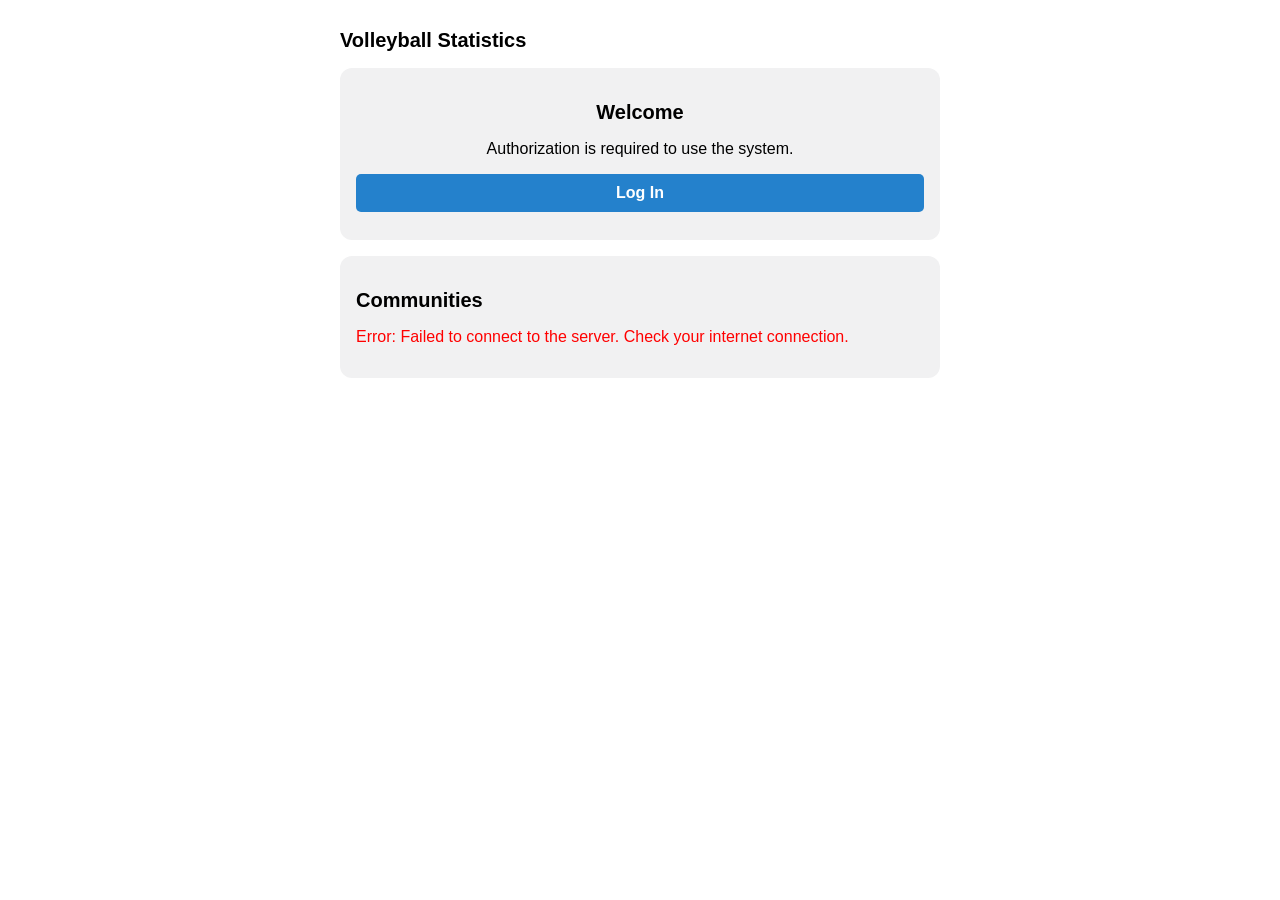
<file: docs/index.html>
<!DOCTYPE html>
<html lang="en">
<head>
    <meta charset="UTF-8">
    <meta name="viewport" content="width=device-width, initial-scale=1.0">
    <title>Volleyball Statistics - Home</title>
    <link rel="stylesheet" href="./static/css/style.css">
    <script src="https://telegram.org/js/telegram-web-app.js"></script>
</head>
<body>
    <div class="container">
        <h1>Volleyball Statistics</h1>
        
        <div class="card" style="text-align: center;">
            <h2>Welcome</h2>
            <p>Authorization is required to use the system.</p>
            <button id="btn-go-login" style="background-color: #2481cc; color: white; padding: 10px 20px; border: none; border-radius: 5px; cursor: pointer;">Log In</button>
        </div>

        <div class="card">
            <h2>Communities</h2>
            <div id="communities-list">Loading communities...</div>
        </div>
    </div>

    <script type="module" src="./static/js/index.js"></script>
</body>
</html>
</file>
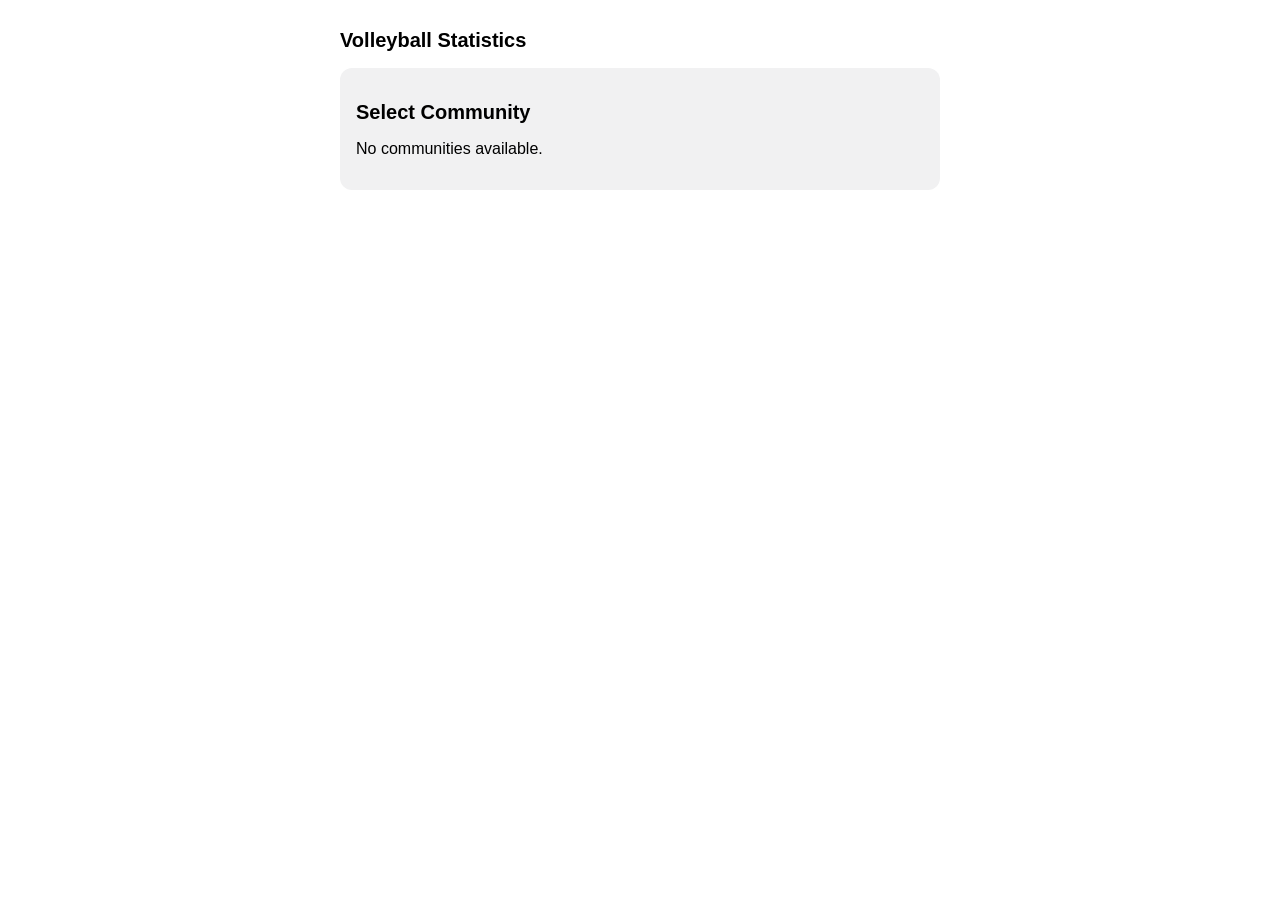
<file: webapp/index.html>
<!DOCTYPE html>
<html lang="en">
<head>
    <meta charset="UTF-8">
    <meta name="viewport" content="width=device-width, initial-scale=1.0">
    <title>Volleyball Statistics</title>
    <link rel="stylesheet" href="./static/css/style.css">
    <script src="https://telegram.org/js/telegram-web-app.js"></script>
</head>
<body>
    <div class="container">
        <h1>Volleyball Statistics</h1>
        
        <div class="card">
            <h2>Select Community</h2>
            <div id="communities-list">Loading communities...</div>
        </div>
    </div>

    <script type="module" src="./static/js/index.js"></script>
</body>
</html>
</file>
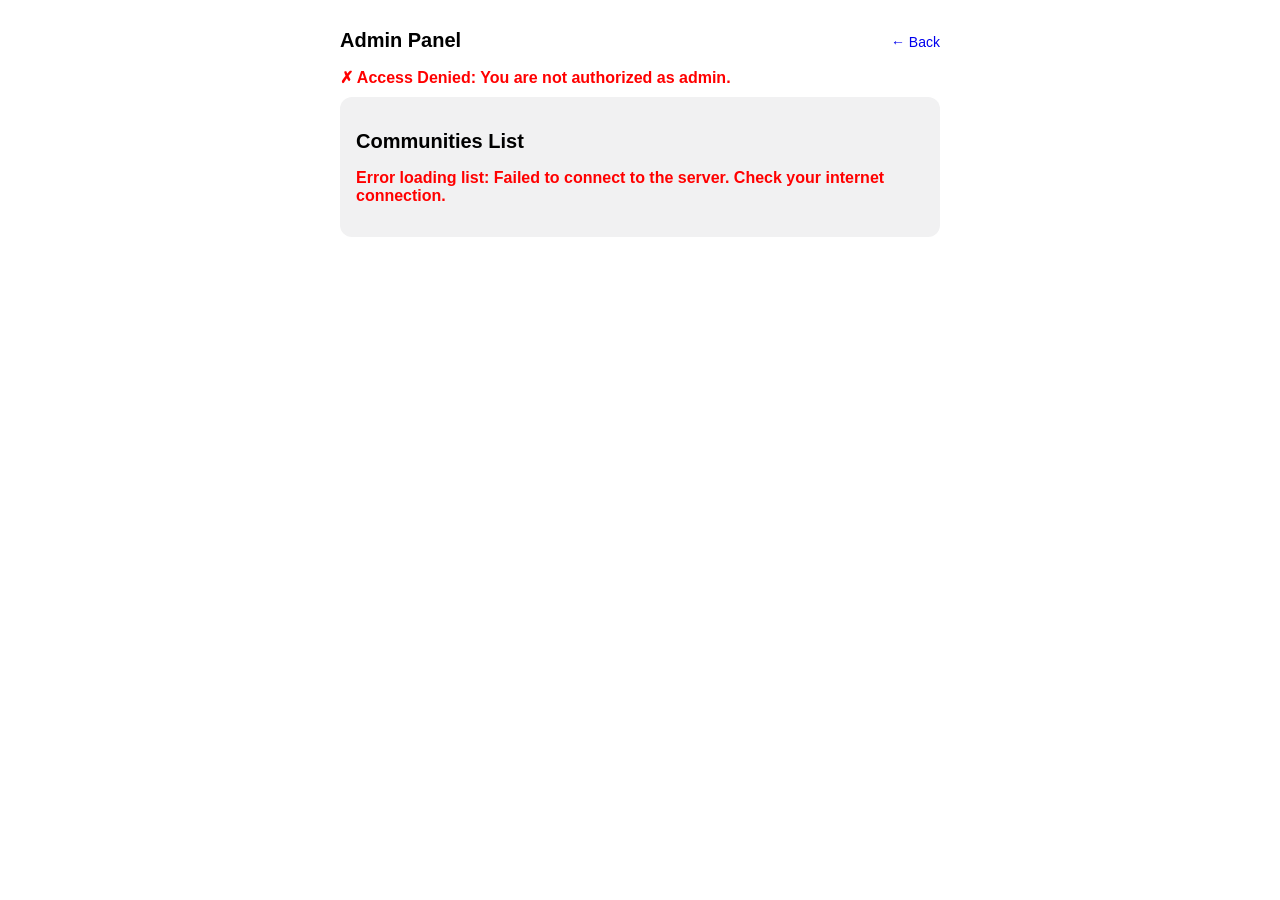
<file: docs/admin.html>
<!DOCTYPE html>
<html lang="en">
<head>
    <meta charset="UTF-8">
    <meta name="viewport" content="width=device-width, initial-scale=1.0">
    <title>Admin Panel</title>
    <link rel="stylesheet" href="./static/css/style.css">
    <script src="https://telegram.org/js/telegram-web-app.js"></script>
</head>
<body>
    <div class="container">
        <div style="display: flex; justify-content: space-between; align-items: center;">
            <h1>Admin Panel</h1>
            <a href="index.html" style="text-decoration: none; font-size: 14px;">← Back</a>
        </div>
        
        <!-- Блок статуса администратора -->
        <div id="admin-status" style="margin-bottom: 10px; font-weight: bold;">Checking access...</div>

        <!-- Форма создания комьюнити (по умолчанию скрыта до проверки) -->
        <div class="card" id="admin-card" style="display: none;">
            <h2>Create New Community</h2>
            <form id="create-community-form">
                <input type="text" id="community-name" placeholder="Community Name" required>
                <input type="text" id="invite-code" placeholder="Unique code (slug)" required>
                <button type="submit" id="btn-submit">Create Community</button>
            </form>
            <div id="message" style="margin-top: 10px;"></div>
        </div>

        <div class="card">
            <h2>Communities List</h2>
            <div id="communities-list">Loading...</div>
        </div>
    </div>

    <script type="module" src="./static/js/admin.js"></script>
</body>
</html>
</file>
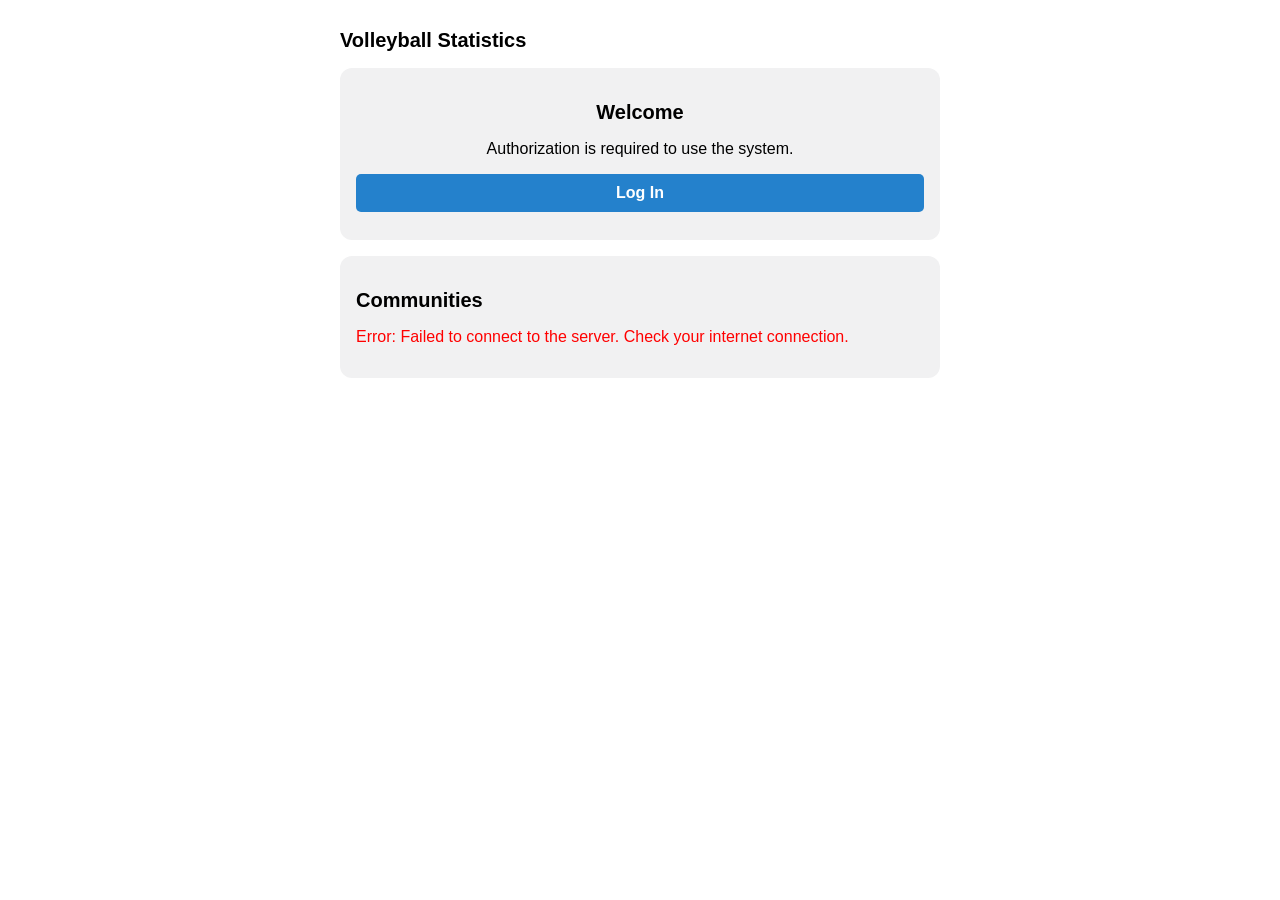
<file: docs/dashboard.html>
<!DOCTYPE html>
<html lang="en">
<head>
    <meta charset="UTF-8">
    <meta name="viewport" content="width=device-width, initial-scale=1.0">
    <title>Dashboard - Volleyball Statistics</title>
    <link rel="stylesheet" href="./static/css/style.css">
    <script src="https://telegram.org/js/telegram-web-app.js"></script>
</head>
<body>
    <div class="container">
        <h1 id="community-title">Community</h1>
        
        <button id="btn-back-to-communities" style="margin-bottom: 15px; background-color: #6c757d; color: white;">&larr; Back to Communities</button>

        <div class="card">
            <h2>Main Menu</h2>
            <div style="display: flex; flex-direction: column; gap: 10px;">
                <button id="btn-match">Match</button>
                <button id="btn-settings">Settings</button>
                <button id="btn-reports">Reports</button>
            </div>
        </div>
    </div>

    <script type="module" src="./static/js/dashboard.js"></script>
</body>
</html>
</file>
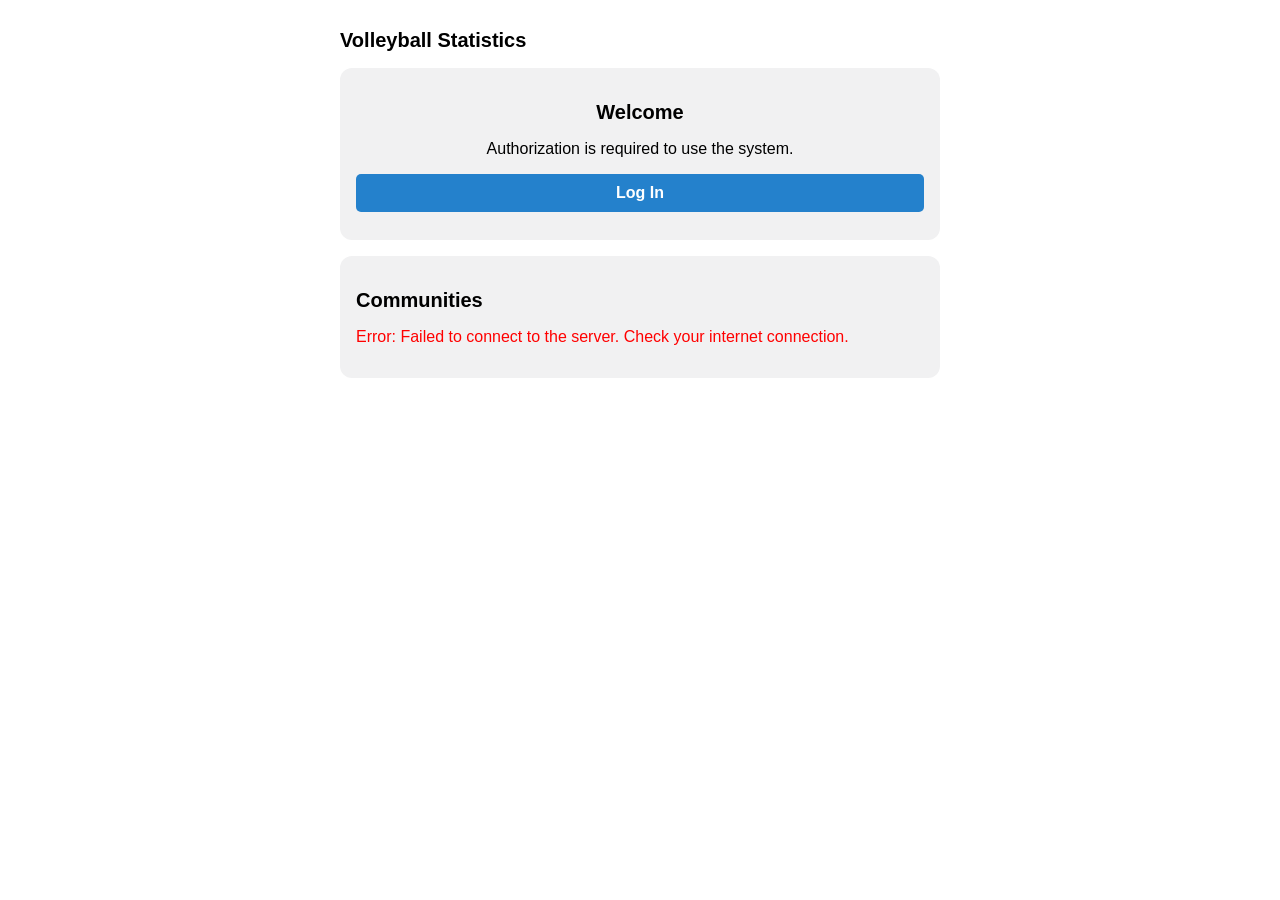
<file: docs/history.html>
<!DOCTYPE html>
<html lang="en">
<head>
    <meta charset="UTF-8">
    <meta name="viewport" content="width=device-width, initial-scale=1.0">
    <title>History - Volleyball Statistics</title>
    <link rel="stylesheet" href="./static/css/style.css">
    <script src="https://telegram.org/js/telegram-web-app.js"></script>
</head>
<body>
    <div class="container">
        <h1>History & Match Days</h1>
        
        <button id="btn-back-to-settings" style="margin-bottom: 15px; background-color: #6c757d; color: white;">&larr; Back to Settings</button>

        <div class="card">
            <h2>Match Day Actions</h2>
            <p>Manage previous match days, archive logs, or close active sessions.</p>
            <div id="history-container">
                <p>History logs will be displayed here.</p>
            </div>
        </div>
    </div>

    <script type="module" src="./static/js/history.js"></script>
</body>
</html>
</file>
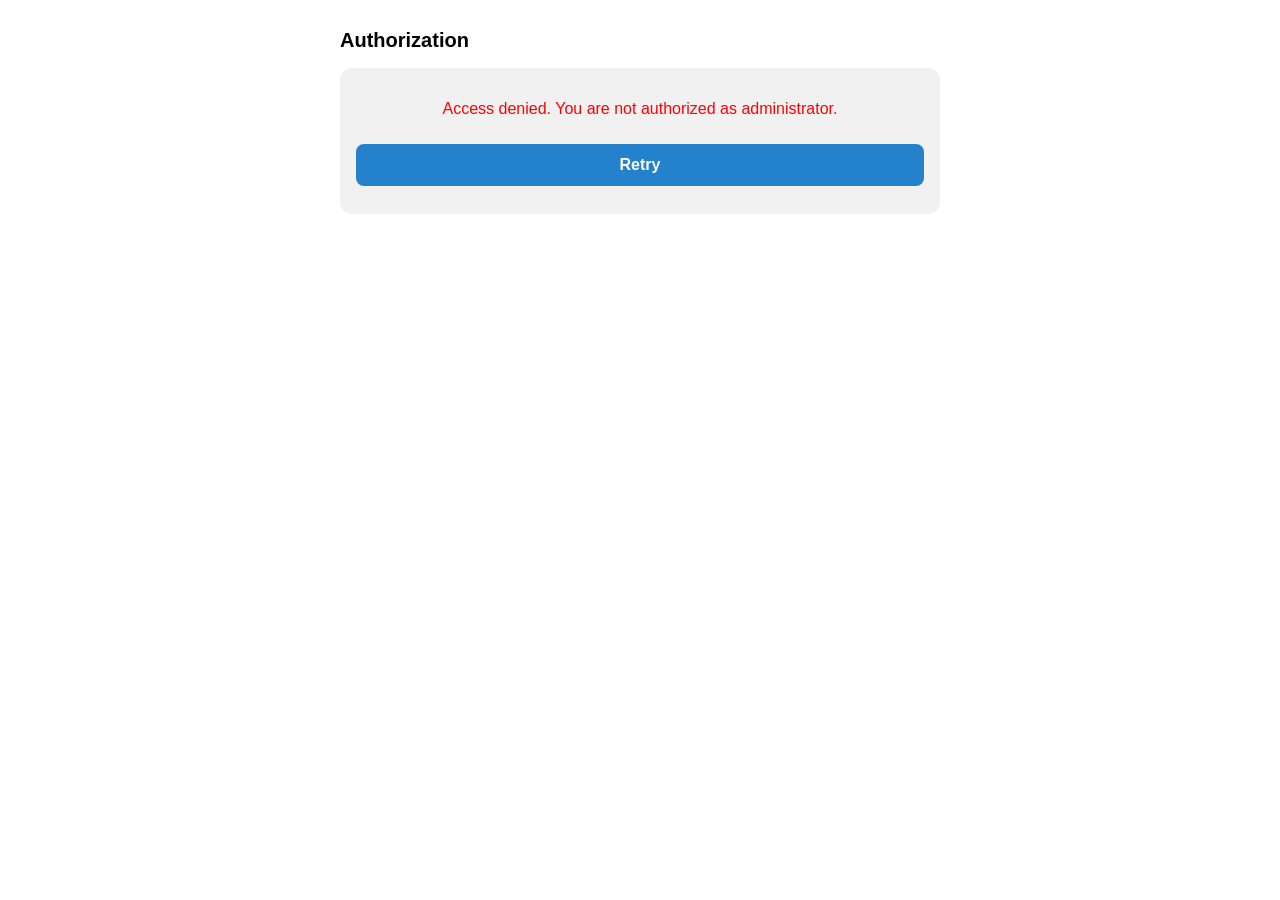
<file: docs/login.html>
<!DOCTYPE html>
<html lang="en">
<head>
    <meta charset="UTF-8">
    <meta name="viewport" content="width=device-width, initial-scale=1.0">
    <title>Login - Volleyball Statistics</title>
    <link rel="stylesheet" href="./static/css/style.css">
    <script src="https://telegram.org/js/telegram-web-app.js"></script>
</head>
<body>
    <div class="container">
        <h1>Authorization</h1>
        
        <div class="card" style="text-align: center;">
            <p id="login-status">Checking Telegram account...</p>
            <button id="btn-retry-login" style="display: none; margin-top: 10px;">Retry</button>
        </div>
    </div>

    <script type="module" src="./static/js/login.js"></script>
</body>
</html>
</file>
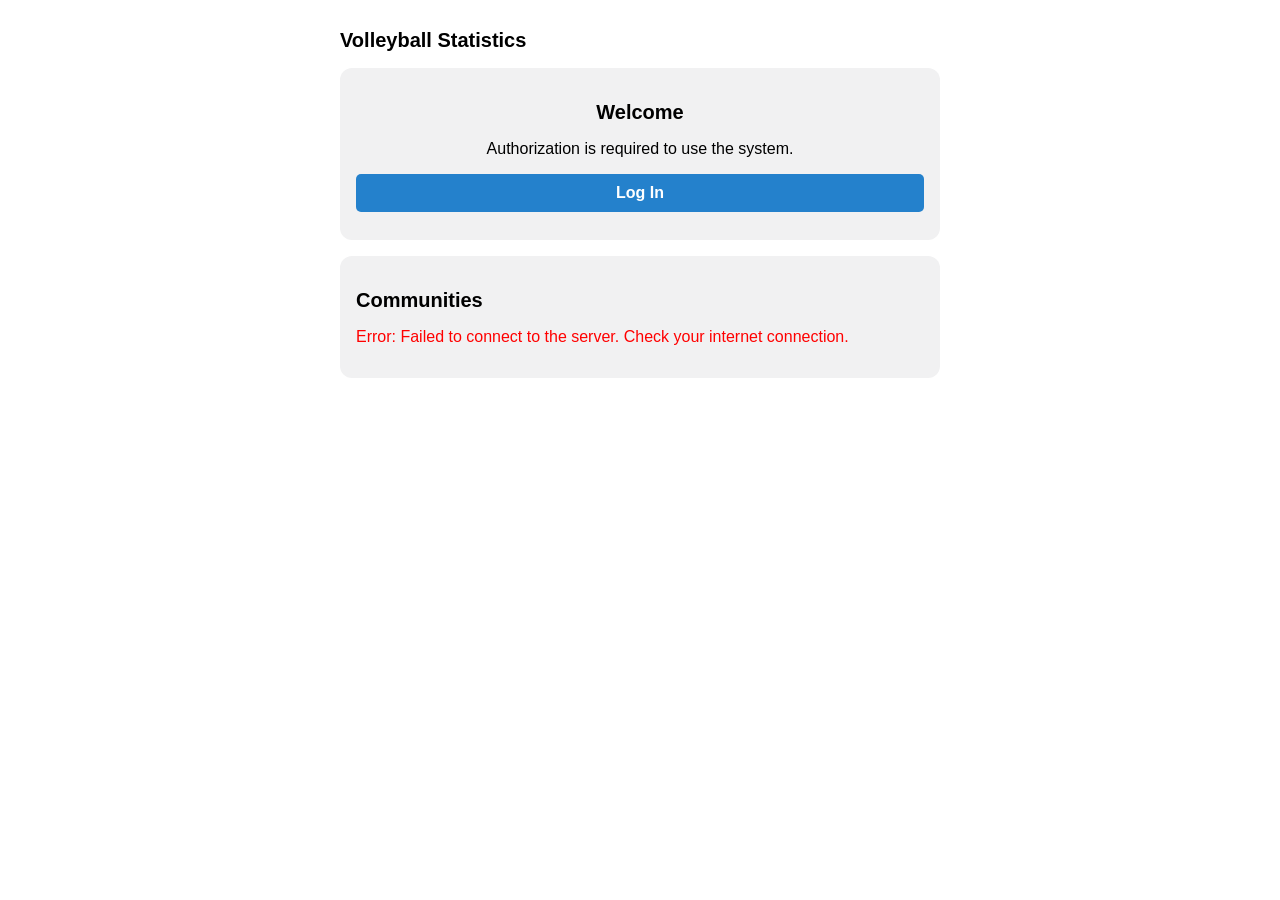
<file: docs/manual_teams.html>
<!DOCTYPE html>
<html lang="en">
<head>
    <meta charset="UTF-8">
    <meta name="viewport" content="width=device-width, initial-scale=1.0">
    <title>Manual Teams Setup - Volleyball Statistics</title>
    <link rel="stylesheet" href="./static/css/style.css">
    <script src="https://telegram.org/js/telegram-web-app.js"></script>
</head>
<body>
    <div class="container">
        <button id="btn-back-to-teams">&larr; Back to Selection</button>

        <div class="card" style="margin-top: 10px;">
            <h3 style="margin: 0 0 10px 0; font-size: 16px; color: var(--tg-theme-text-color, #fff);">Manual Teams Setup</h3>
            
            <button id="btn-add-team" style="width: 100%; padding: 8px; background-color: var(--tg-theme-button-color, #2481cc); color: var(--tg-theme-button-text-color, #fff); border: none; border-radius: 4px; cursor: pointer; font-size: 13px; margin-bottom: 12px;">+ Add Team</button>

            <div style="margin-bottom: 15px;">
                <label style="font-size: 12px; color: var(--tg-theme-hint-color, #aaa); display: block; margin-bottom: 5px;">Unassigned Players (<span id="unassigned-count">0</span>)</label>
                <div id="unassigned-pool" style="display: flex; flex-wrap: wrap; gap: 6px; min-height: 45px; padding: 8px; background: var(--tg-theme-secondary-bg-color, #2c2c2c); border-radius: 6px; border: 1px dashed var(--tg-theme-hint-color, #555);">
                </div>
            </div>

            <div id="teams-list-container" style="display: flex; flex-direction: column; gap: 12px; margin-bottom: 15px;">
            </div>

            <button id="btn-save-match" style="width: 100%; padding: 12px; background-color: #28a745; color: white; border: none; border-radius: 6px; cursor: pointer; font-size: 16px; font-weight: bold;">Save</button>
        </div>
    </div>

    <script type="module" src="./static/js/manual_teams.js?v=2"></script>
</body>
</html>
</file>
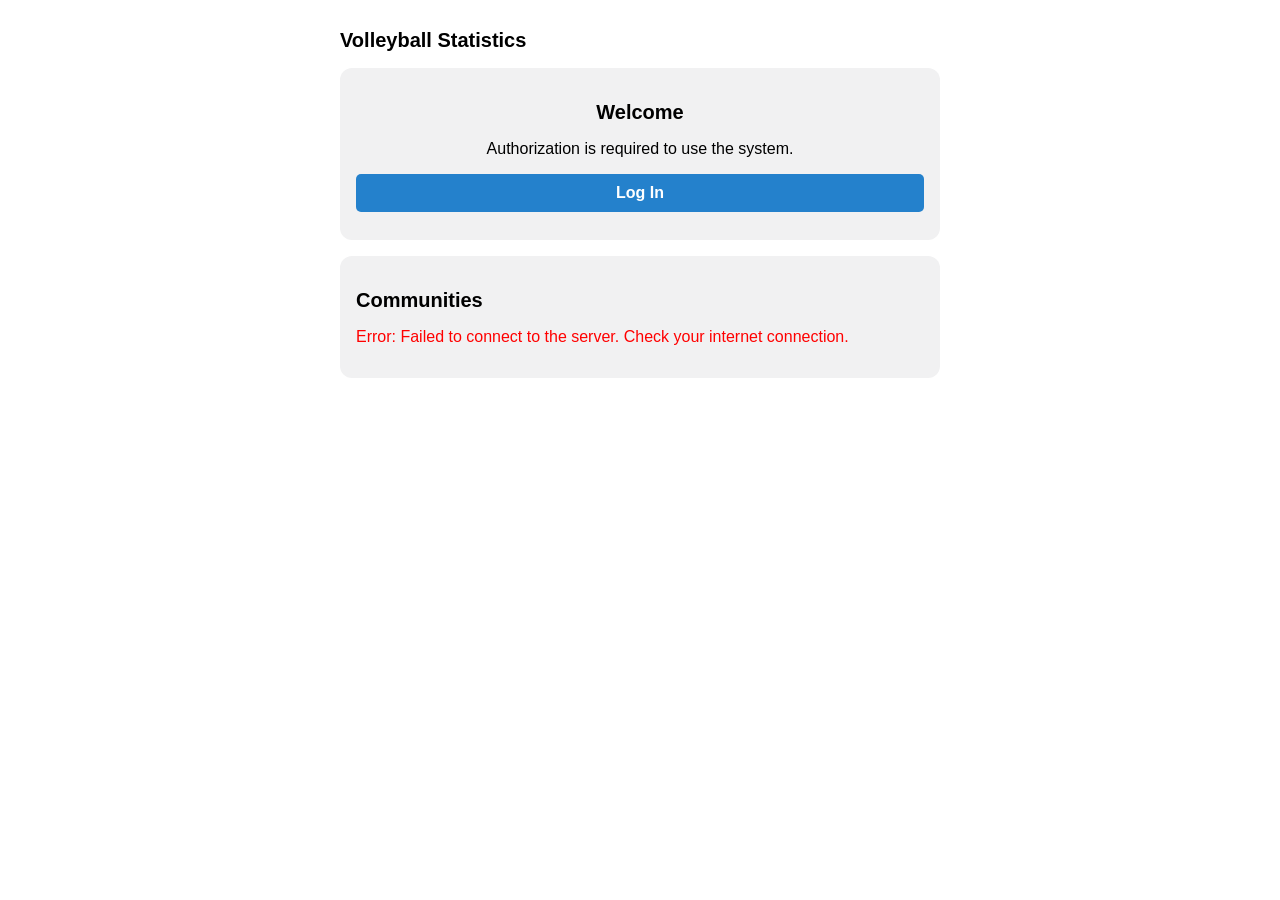
<file: docs/match.html>
<!DOCTYPE html>
<html lang="en">
<head>
    <meta charset="UTF-8">
    <meta name="viewport" content="width=device-width, initial-scale=1.0">
    <title>Match Tracker - Volleyball Statistics</title>
    <link rel="stylesheet" href="./static/css/style.css">
    <script src="https://telegram.org/js/telegram-web-app.js"></script>
</head>
<body>
    <div class="container">
        <h1>Live Match</h1>
        
        <button id="btn-back-to-dashboard" style="margin-bottom: 15px; background-color: #6c757d; color: white;">&larr; Back to Dashboard</button>

        <div class="card">
            <h2>Match Statistics Tracking</h2>
            <p>Track sets, scores, and player statistics in real time.</p>
            <div id="match-container">
                <p>Match interface module coming soon.</p>
            </div>
        </div>
    </div>

    <script type="module" src="./static/js/match.js"></script>
</body>
</html>
</file>
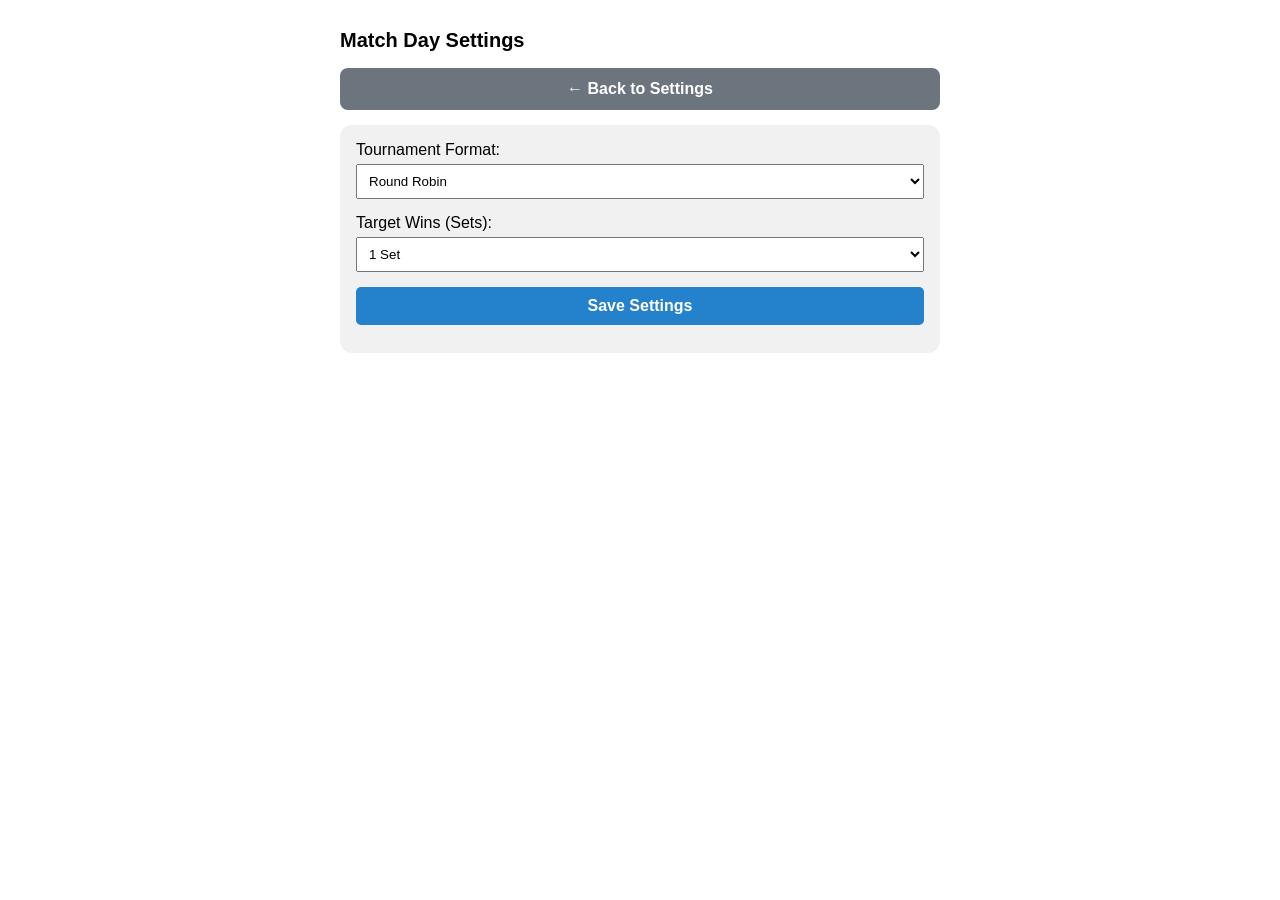
<file: docs/match_day_settings.html>
<!DOCTYPE html>
<html lang="en">
<head>
    <meta charset="UTF-8">
    <meta name="viewport" content="width=device-width, initial-scale=1.0">
    <title>Match Day Settings - Volleyball Statistics</title>
    <link rel="stylesheet" href="./static/css/style.css">
    <script src="https://telegram.org/js/telegram-web-app.js"></script>
</head>
<body>
    <div class="container">
        <h1>Match Day Settings</h1>
        
        <button id="btn-back-to-settings" style="margin-bottom: 15px; background-color: #6c757d; color: white;">&larr; Back to Settings</button>

        <div class="card">
            <div style="display: flex; flex-direction: column; gap: 15px;">
                <div>
                    <label for="format-select">Tournament Format:</label>
                    <select id="format-select" style="width: 100%; padding: 8px; margin-top: 5px;">
                        <option value="round_robin">Round Robin</option>
                        <option value="playoff">Playoff</option>
                        <option value="friendly">Friendly</option>
                    </select>
                </div>
                
                <div>
                    <label for="target-wins-select">Target Wins (Sets):</label>
                    <select id="target-wins-select" style="width: 100%; padding: 8px; margin-top: 5px;">
                        <option value="1">1 Set</option>
                        <option value="2">Best of 3 (2 Wins)</option>
                        <option value="3">Best of 5 (3 Wins)</option>
                    </select>
                </div>

                <button id="btn-save-settings" style="background-color: #2481cc; color: white; padding: 10px; border: none; border-radius: 5px; cursor: pointer;">Save Settings</button>
            </div>
        </div>
    </div>

    <script type="module" src="./static/js/match_day_settings.js"></script>
</body>
</html>
</file>
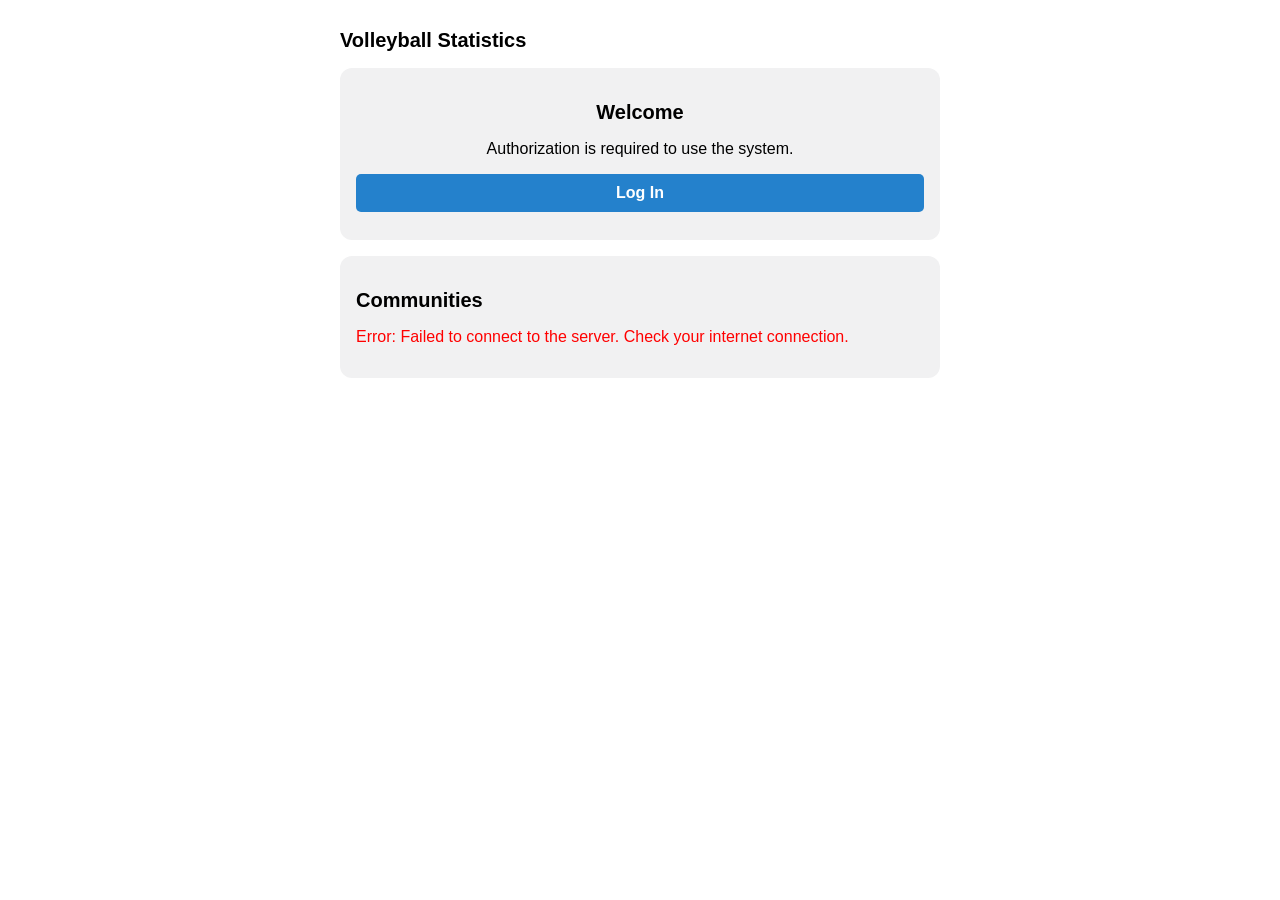
<file: docs/players.html>
<!DOCTYPE html>
<html lang="en">
<head>
    <meta charset="UTF-8">
    <meta name="viewport" content="width=device-width, initial-scale=1.0">
    <title>Players - Volleyball Statistics</title>
    <link rel="stylesheet" href="./static/css/style.css">
    <script src="https://telegram.org/js/telegram-web-app.js"></script>
</head>
<body>
    <div class="container">
        <h1>Players Management</h1>
        
        <button onclick="window.location.href='settings.html'" style="margin-bottom: 15px; background-color: #6c757d; color: white; padding: 12px; width: 100%; border: none; border-radius: 6px; cursor: pointer; font-size: 16px;">&larr; Back to Settings</button>

        <div class="card">
            <h2>Add Players</h2>
            <div style="display: flex; flex-direction: column; gap: 12px; margin-bottom: 15px;">
                <input type="text" id="input-player-first-name" placeholder="Player first name" style="width: 100%; padding: 12px; font-size: 16px; box-sizing: border-box; border: 1px solid #ccc; border-radius: 6px;">
                <input type="text" id="input-player-username" placeholder="Telegram username (optional)" style="width: 100%; padding: 12px; font-size: 16px; box-sizing: border-box; border: 1px solid #ccc; border-radius: 6px;">
                <input type="number" id="input-player-telegram-id" placeholder="Telegram ID (optional)" style="width: 100%; padding: 12px; font-size: 16px; box-sizing: border-box; border: 1px solid #ccc; border-radius: 6px;">
                <select id="select-player-gender" style="width: 100%; padding: 12px; font-size: 16px; box-sizing: border-box; border: 1px solid #ccc; border-radius: 6px; background-color: white; color: black;">
                    <option value="M">Male</option>
                    <option value="F">Female</option>
                </select>
                <button id="btn-add-player" style="padding: 12px; cursor: pointer; font-size: 16px; background-color: #2481cc; color: white; border: none; border-radius: 6px;">Add Player</button>
            </div>
        </div>

        <div class="card">
            <h2>Edit & Delete Players</h2>
            <div id="players-list">Loading players...</div>
        </div>
    </div>

    <div id="edit-player-modal" style="display: none; position: fixed; top: 0; left: 0; width: 100%; height: 100%; background-color: rgba(0, 0, 0, 0.5); z-index: 1000; justify-content: center; align-items: center;">
        <div style="background: white; padding: 20px; border-radius: 8px; width: 90%; max-width: 400px; box-sizing: border-box; box-shadow: 0 4px 6px rgba(0,0,0,0.1);">
            <h2 style="margin-top: 0; margin-bottom: 15px;">Edit Player</h2>
            <input type="hidden" id="edit-player-id">
            <div style="display: flex; flex-direction: column; gap: 12px; margin-bottom: 15px;">
                <input type="text" id="input-edit-player-first-name" placeholder="Player first name" style="width: 100%; padding: 12px; font-size: 16px; box-sizing: border-box; border: 1px solid #ccc; border-radius: 6px;">
                <input type="text" id="input-edit-player-username" placeholder="Telegram username (optional)" style="width: 100%; padding: 12px; font-size: 16px; box-sizing: border-box; border: 1px solid #ccc; border-radius: 6px;">
                <input type="number" id="input-edit-player-telegram-id" placeholder="Telegram ID (optional)" style="width: 100%; padding: 12px; font-size: 16px; box-sizing: border-box; border: 1px solid #ccc; border-radius: 6px;">
                <select id="select-edit-player-gender" style="width: 100%; padding: 12px; font-size: 16px; box-sizing: border-box; border: 1px solid #ccc; border-radius: 6px; background-color: white; color: black;">
                    <option value="M">Male</option>
                    <option value="F">Female</option>
                </select>
                <div style="display: flex; gap: 10px;">
                    <button id="btn-save-player" style="flex: 1; padding: 12px; cursor: pointer; font-size: 16px; background-color: #28a745; color: white; border: none; border-radius: 6px;">Save</button>
                    <button id="btn-cancel-edit" style="padding: 12px; cursor: pointer; font-size: 16px; background-color: #6c757d; color: white; border: none; border-radius: 6px;">Cancel</button>
                </div>
            </div>
        </div>
    </div>

    <script type="module" src="./static/js/players.js?v=5"></script>
</body>
</html>
</file>
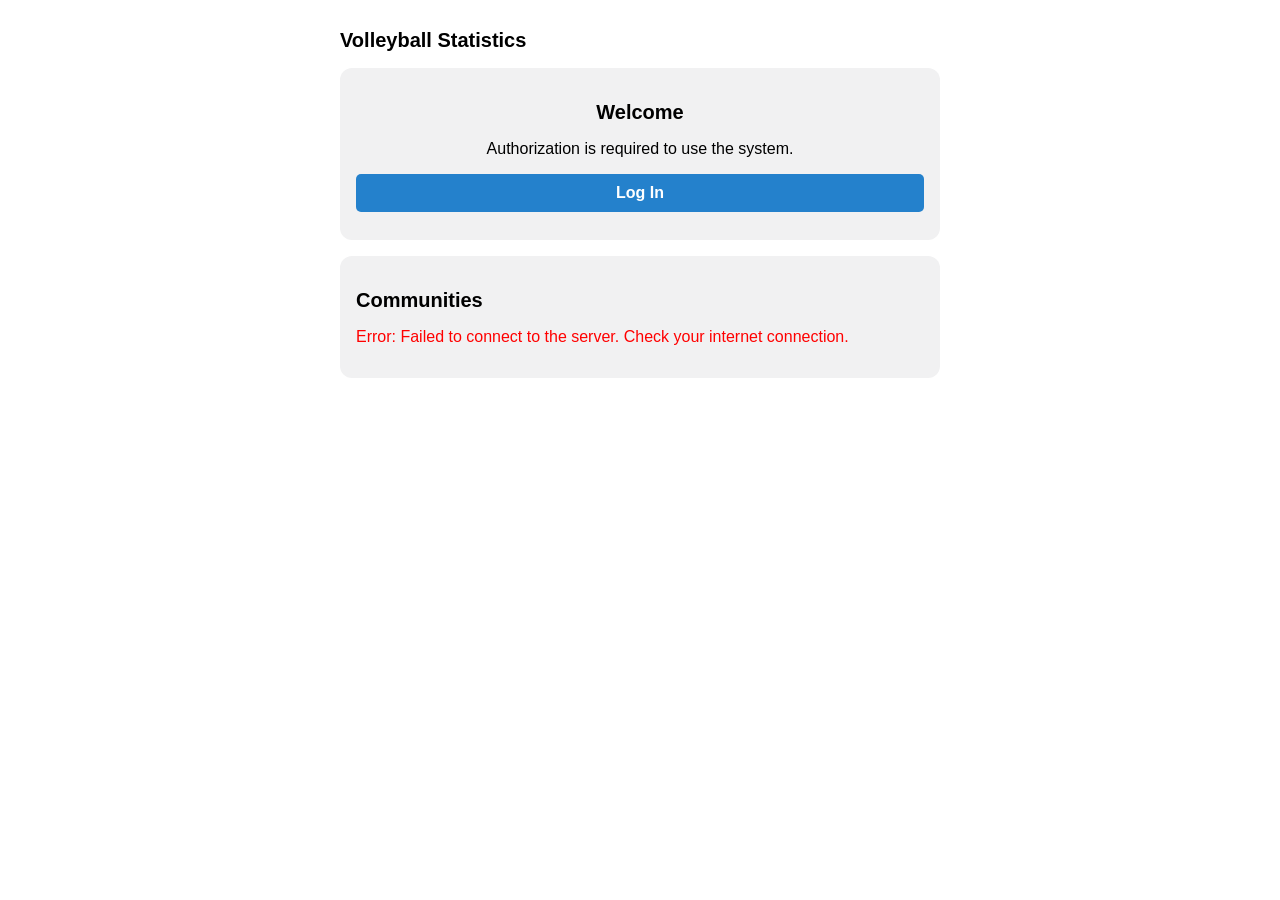
<file: docs/reports.html>
<!DOCTYPE html>
<html lang="en">
<head>
    <meta charset="UTF-8">
    <meta name="viewport" content="width=device-width, initial-scale=1.0">
    <title>Reports - Volleyball Statistics</title>
    <link rel="stylesheet" href="./static/css/style.css">
    <script src="https://telegram.org/js/telegram-web-app.js"></script>
</head>
<body>
    <div class="container">
        <h1>Reports</h1>
        
        <button id="btn-back-to-dashboard" style="margin-bottom: 15px; background-color: #6c757d; color: white;">&larr; Back to Dashboard</button>

        <div class="card">
            <h2>Monthly Statistics Reports</h2>
            <p>Generate and compile PDF reports for player metrics.</p>
            <div id="reports-container">
                <p>Reports module coming soon.</p>
            </div>
        </div>
    </div>

    <script type="module" src="./static/js/reports.js"></script>
</body>
</html>
</file>
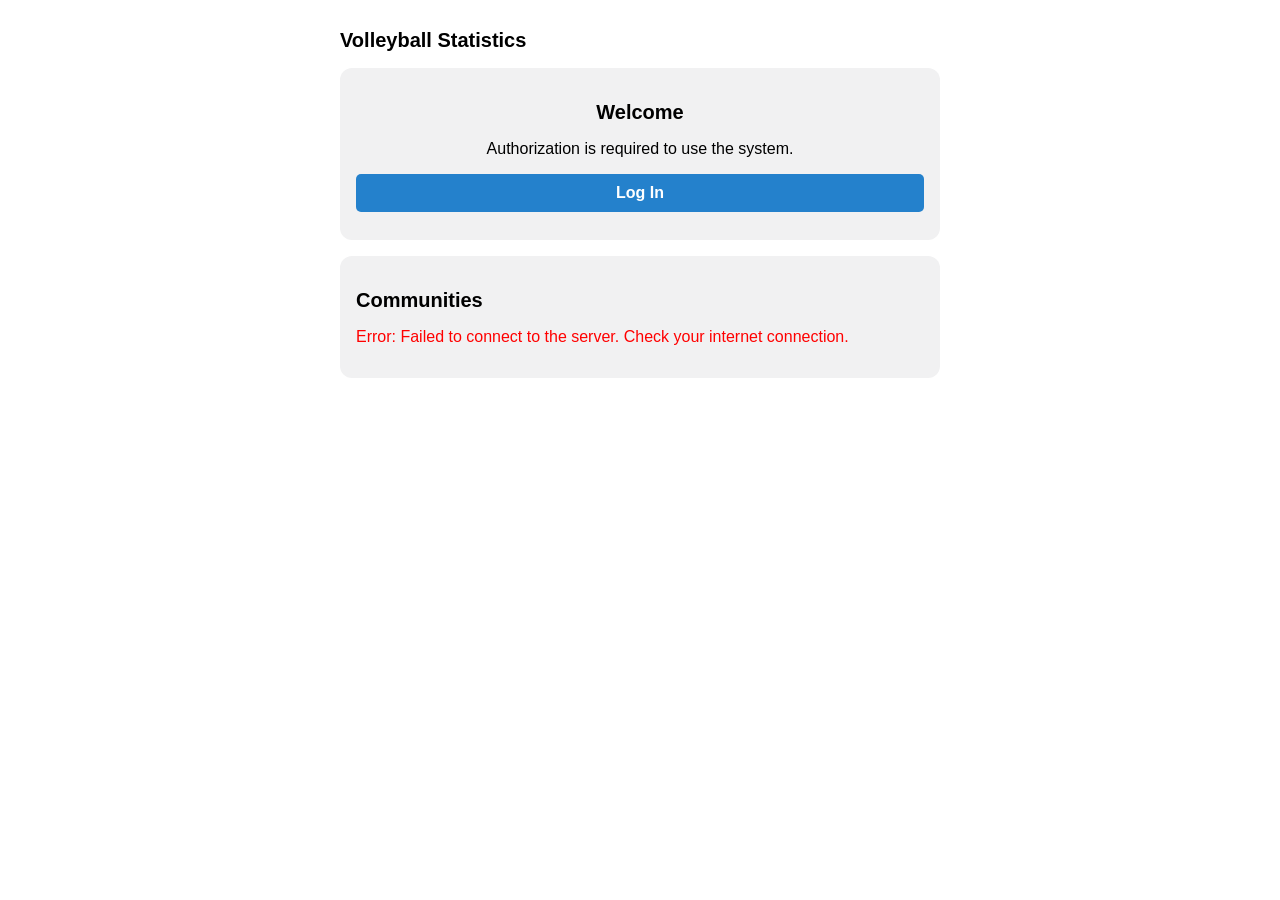
<file: docs/settings.html>
<!DOCTYPE html>
<html lang="en">
<head>
    <meta charset="UTF-8">
    <meta name="viewport" content="width=device-width, initial-scale=1.0">
    <title>Settings - Volleyball Statistics</title>
    <link rel="stylesheet" href="./static/css/style.css">
    <script src="https://telegram.org/js/telegram-web-app.js"></script>
</head>
<body>
    <div class="container">
        <h1>Settings</h1>
        
        <button id="btn-back-to-dashboard" style="margin-bottom: 15px; background-color: #6c757d; color: white;">&larr; Back to Dashboard</button>

        <div class="card">
            <h2>Management Submenu</h2>
            <div style="display: flex; flex-direction: column; gap: 10px;">
                <button id="btn-settings-match-day">Match Day Settings</button>
                <button id="btn-settings-players">Players</button>
                <button id="btn-settings-teams">Teams</button>
                <button id="btn-settings-history">History</button>
            </div>
        </div>
    </div>

    <script type="module" src="./static/js/settings.js"></script>
</body>
</html>
</file>
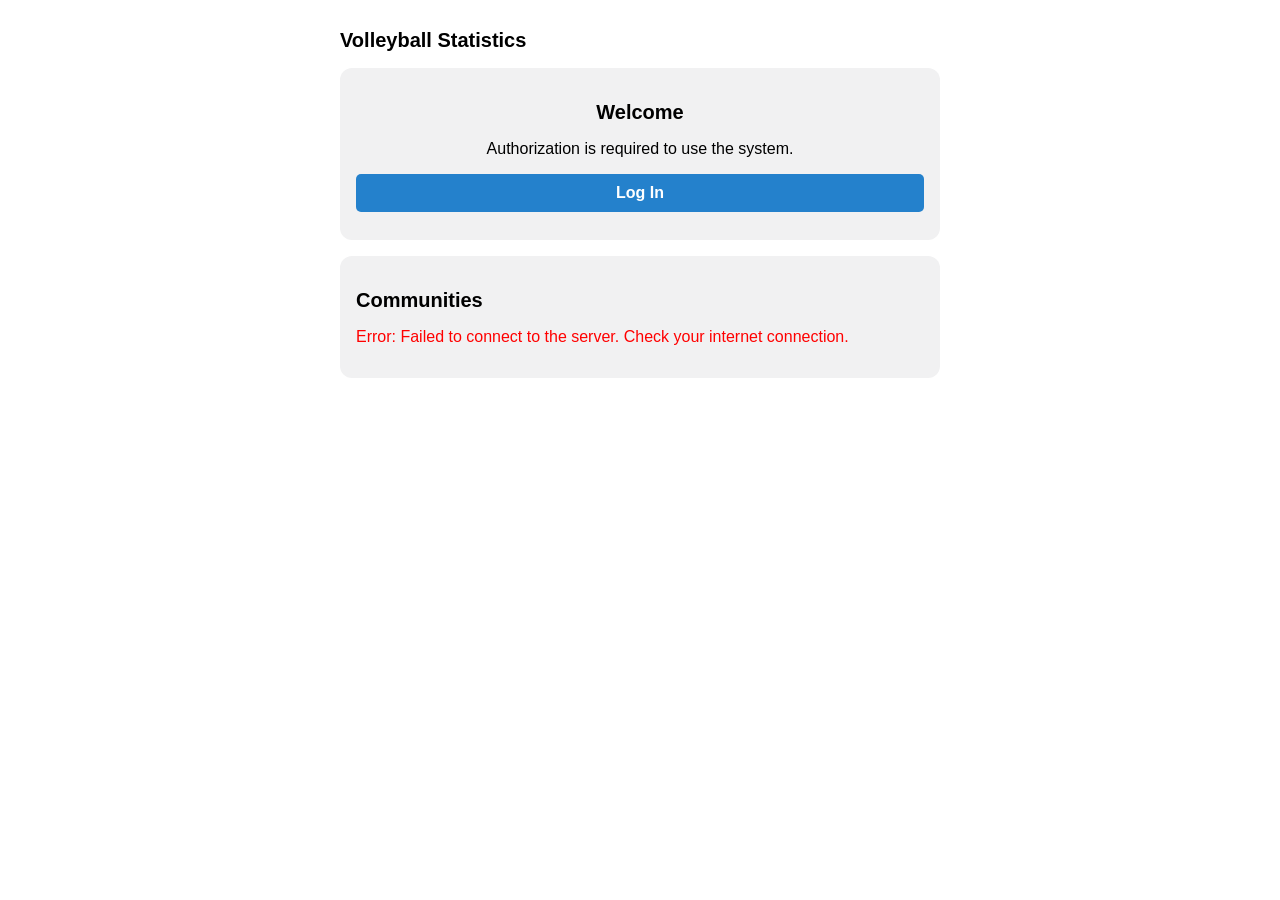
<file: docs/teams_manage.html>
<!DOCTYPE html>
<html lang="en">
<head>
    <meta charset="UTF-8">
    <meta name="viewport" content="width=device-width, initial-scale=1.0">
    <title>Teams Management - Volleyball Statistics</title>
    <link rel="stylesheet" href="./static/css/style.css">
    <script src="https://telegram.org/js/telegram-web-app.js"></script>
</head>
<body>
    <div class="container">
        <h1>Teams Management</h1>
        <button onclick="window.location.href='settings.html'" style="margin-bottom: 15px; background-color: #6c757d; color: white; padding: 12px; width: 100%; border: none; border-radius: 6px; cursor: pointer; font-size: 16px;">&larr; Back to Settings</button>

        <div class="card" style="margin-top: 10px;">
            <div id="teams-container">
                <p>Loading players...</p>
            </div>
        </div>
    </div>

    <script type="module" src="./static/js/teams_manage.js?v=3"></script>
</body>
</html>
</file>
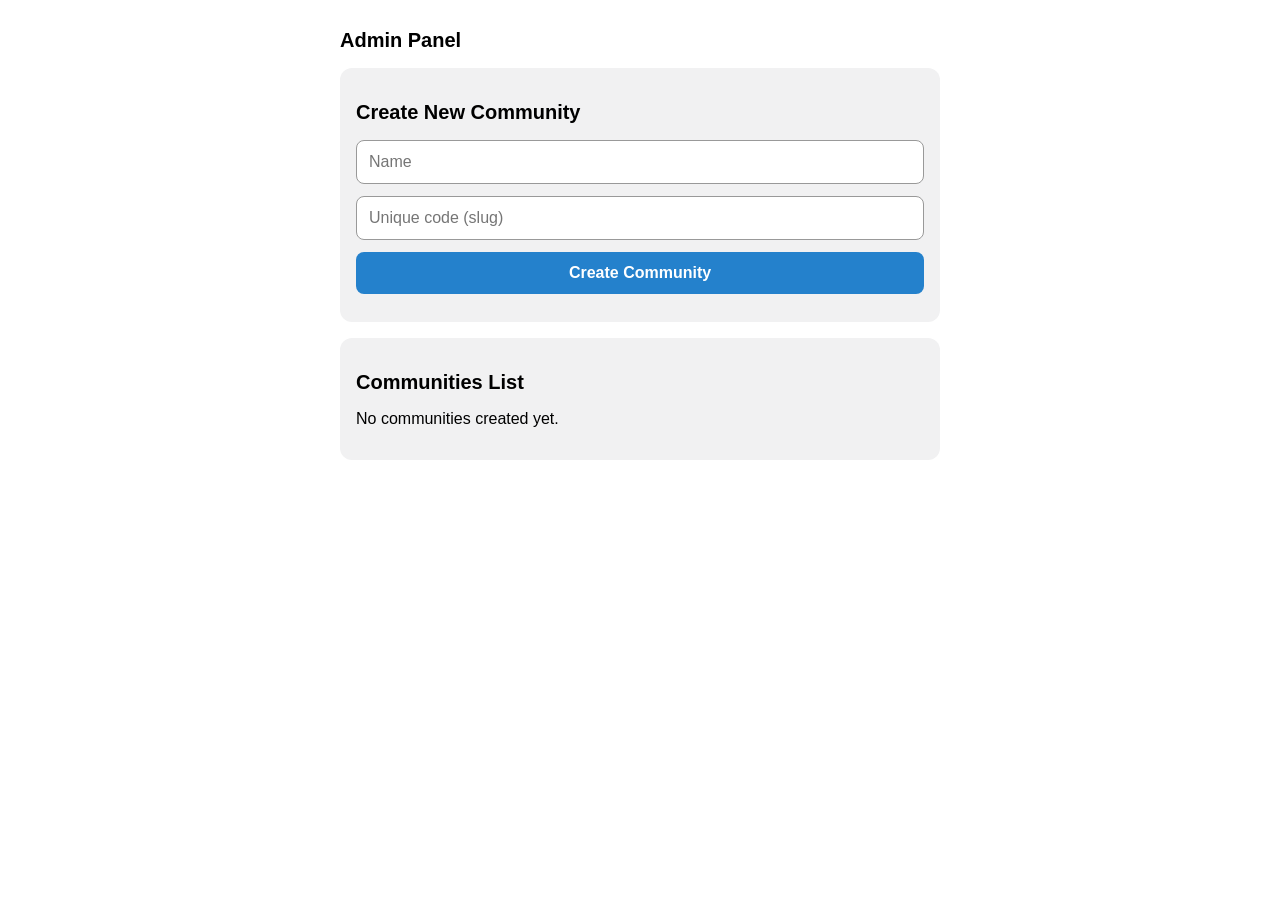
<file: webapp/admin.html>
<!DOCTYPE html>
<html lang="en">
<head>
    <meta charset="UTF-8">
    <meta name="viewport" content="width=device-width, initial-scale=1.0">
    <title>Admin Panel</title>
    <link rel="stylesheet" href="./static/css/style.css">
    <script src="https://telegram.org/js/telegram-web-app.js"></script>
</head>
<body>
    <div class="container">
        <h1>Admin Panel</h1>
        
        <div class="card">
            <h2>Create New Community</h2>
            <form id="create-community-form">
                <input type="text" id="community-name" placeholder="Name" required>
                <input type="text" id="invite-code" placeholder="Unique code (slug)" required>
                <button type="submit">Create Community</button>
            </form>
            <div id="message"></div>
        </div>

        <div class="card">
            <h2>Communities List</h2>
            <div id="communities-list">Loading...</div>
        </div>
    </div>

    <script type="module" src="./static/js/admin.js"></script>
</body>
</html>
</file>
<file: docs/static/css/style.css>
:root {
    --bg-color: var(--tg-theme-bg-color, #ffffff);
    --text-color: var(--tg-theme-text-color, #000000);
    --hint-color: var(--tg-theme-hint-color, #999999);
    --button-color: var(--tg-theme-button-color, #2481cc);
    --button-text-color: var(--tg-theme-button-text-color, #ffffff);
    --secondary-bg-color: var(--tg-theme-secondary-bg-color, #f1f1f2);
}

body {
    background-color: var(--bg-color);
    color: var(--text-color);
    font-family: -apple-system, BlinkMacSystemFont, "Segoe UI", Roboto, Helvetica, Arial, sans-serif;
    margin: 0;
    padding: 16px;
}

.container {
    max-width: 600px;
    margin: 0 auto;
}

h1, h2 {
    font-size: 20px;
    margin-bottom: 16px;
}

.card {
    background-color: var(--secondary-bg-color);
    border-radius: 12px;
    padding: 16px;
    margin-bottom: 16px;
}

input, button {
    width: 100%;
    padding: 12px;
    margin-bottom: 12px;
    border-radius: 8px;
    border: 1px solid var(--hint-color);
    box-sizing: border-box;
    font-size: 16px;
}

input {
    background-color: var(--bg-color);
    color: var(--text-color);
}

button {
    background-color: var(--button-color);
    color: var(--button-text-color);
    border: none;
    font-weight: 600;
    cursor: pointer;
}

button:active {
    opacity: 0.8;
}

.error {
    color: #ff3b30;
    font-size: 14px;
    margin-bottom: 12px;
}

.success {
    color: #34c759;
    font-size: 14px;
    margin-bottom: 12px;
}

/* Стили для карточек (чипсов) игроков в пуле и командах */
.player-chip {
    display: inline-flex;
    align-items: center;
    justify-content: space-between;
    background-color: var(--bg-color);
    color: var(--text-color);
    padding: 6px 10px;
    border-radius: 6px;
    font-size: 13px;
    gap: 8px;
    white-space: nowrap;
    box-sizing: border-box;
    border: 1px solid var(--hint-color);
    cursor: grab;
}

.player-chip:active {
    cursor: grabbing;
}

/* Кнопка удаления (крестик) справа */
.player-chip .remove-player {
    background: none;
    border: none;
    width: auto;
    padding: 0;
    margin: 0;
    color: var(--hint-color);
    cursor: pointer;
    font-size: 14px;
    font-weight: bold;
    line-height: 1;
}

.player-chip .remove-player:hover {
    color: #ff3b30;
}
</file>
<file: webapp/static/css/style.css>
:root {
    --bg-color: var(--tg-theme-bg-color, #ffffff);
    --text-color: var(--tg-theme-text-color, #000000);
    --hint-color: var(--tg-theme-hint-color, #999999);
    --button-color: var(--tg-theme-button-color, #2481cc);
    --button-text-color: var(--tg-theme-button-text-color, #ffffff);
    --secondary-bg-color: var(--tg-theme-secondary-bg-color, #f1f1f2);
}

body {
    background-color: var(--bg-color);
    color: var(--text-color);
    font-family: -apple-system, BlinkMacSystemFont, "Segoe UI", Roboto, Helvetica, Arial, sans-serif;
    margin: 0;
    padding: 16px;
}

.container {
    max-width: 600px;
    margin: 0 auto;
}

h1, h2 {
    font-size: 20px;
    margin-bottom: 16px;
}

.card {
    background-color: var(--secondary-bg-color);
    border-radius: 12px;
    padding: 16px;
    margin-bottom: 16px;
}

input, button {
    width: 100%;
    padding: 12px;
    margin-bottom: 12px;
    border-radius: 8px;
    border: 1px solid var(--hint-color);
    box-sizing: border-box;
    font-size: 16px;
}

input {
    background-color: var(--bg-color);
    color: var(--text-color);
}

button {
    background-color: var(--button-color);
    color: var(--button-text-color);
    border: none;
    font-weight: 600;
    cursor: pointer;
}

button:active {
    opacity: 0.8;
}

.error {
    color: #ff3b30;
    font-size: 14px;
    margin-bottom: 12px;
}

.success {
    color: #34c759;
    font-size: 14px;
    margin-bottom: 12px;
}
</file>
